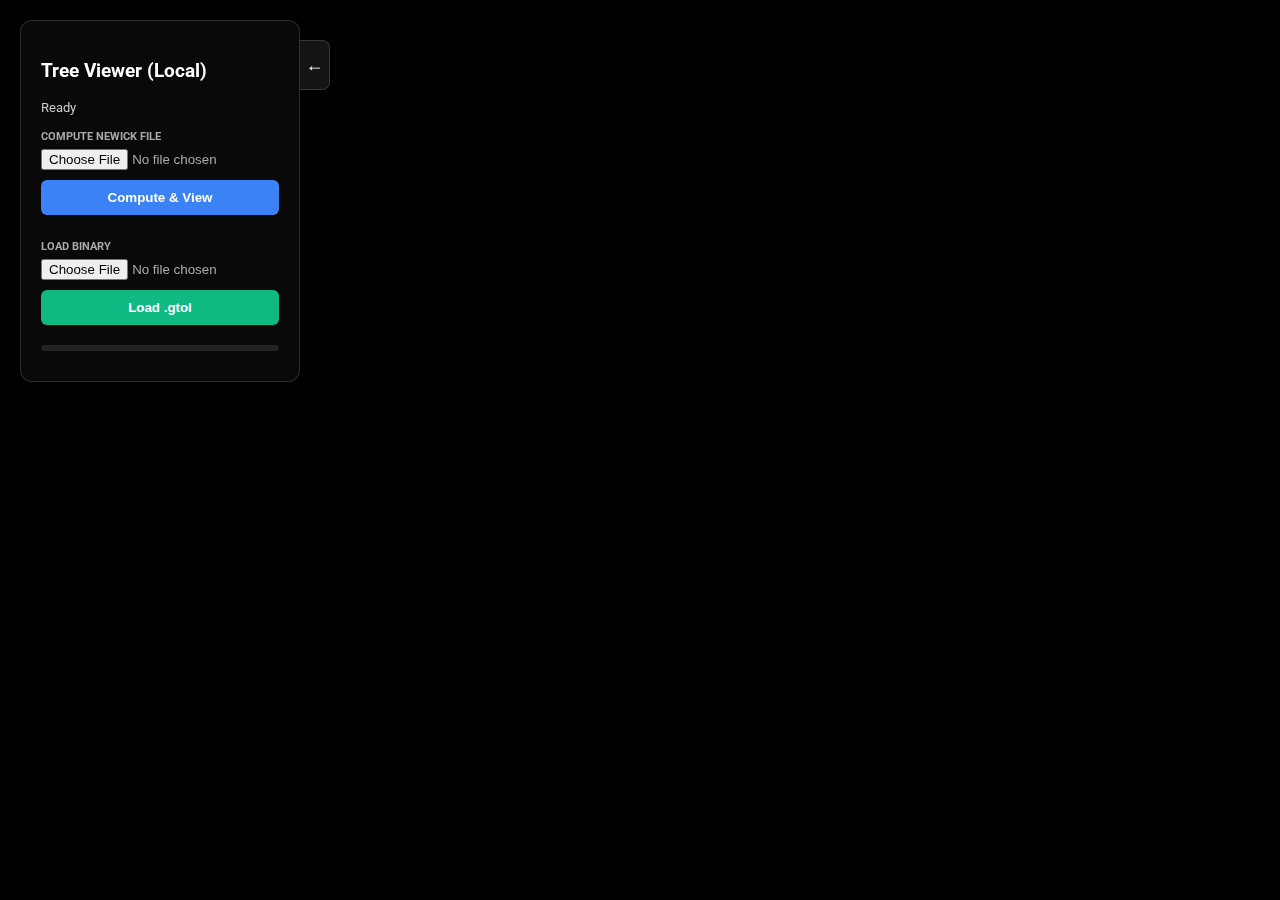
<file: index.html>
<!doctype html>
<html lang="en">

<head>
    <meta charset="utf-8" />
    <title>Tree Viewer (WebGL)</title>
    <link rel="icon" href="data:,">
    <link rel="preconnect" href="https://fonts.googleapis.com">
    <link rel="preconnect" href="https://fonts.gstatic.com" crossorigin>
    <link href="https://fonts.googleapis.com/css2?family=Roboto:wght@400;500;700&display=swap" rel="stylesheet">
    <link rel="stylesheet" href="style.css">
</head>

<body>
    <!-- left panel: file controls -->
    <div id="panel-left" class="panel">
        <div class="panel-content">
            <h3>Tree Viewer (Local)</h3>
            <div id="status">Ready</div>

            <div class="section">
                <span class="label">Compute newick file</span>
                <input type="file" id="compute-file-input" accept=".nwk,.tre,.tree"
                    style="width:100%; margin-top:5px; color:#aaa;">
                <button id="btn-compute">Compute & View</button>
            </div>

            <div class="section">
                <span class="label">Load binary</span>
                <input type="file" id="file-input" accept=".gtol,.bin" style="width:100%; margin-top:5px; color:#aaa;">
                <button id="btn-load-file">Load .gtol</button>
            </div>

            <div class="section" id="section-download" style="display:none;">
                <span class="label">Export</span>
                <button id="btn-download" style="background:#8b5cf6;">Download .gtol</button>
            </div>

            <div id="progress-container">
                <div id="progress-bar"></div>
            </div>
            <div id="memory-stats" style="margin-top:10px; font-size:11px; color:#666;"></div>
        </div>
        <button class="panel-toggle" id="toggle-left">&larr;</button>
    </div>

    <!-- right panel: canvas controls -->
    <div id="panel-right" class="panel collapsed">
        <button class="panel-toggle" id="toggle-right">&larr;</button>
        <div class="panel-content">
            <h3>Controls</h3>

            <div class="section">
                <span class="label">Search Node</span>
                <div id="search-container">
                    <input type="text" id="search-input" placeholder="Name or Regex..."
                        style="width: 100%; box-sizing: border-box; padding: 8px; margin-top: 5px; background: #222; border: 1px solid #444; color: white; border-radius: 4px;">
                    <div style="margin-top: 5px; font-size: 12px;">
                        <input type="checkbox" id="search-regex"> <label for="search-regex">Use Regex</label>
                    </div>
                </div>
            </div>

            <div class="section">
                <span class="label">Layout</span>
                <select id="layout-select"
                    style="width: 100%; box-sizing: border-box; padding: 6px; margin-top: 5px; background: #222; border: 1px solid #444; color: white;">
                    <option value="manhattan">Manhattan (Original)</option>
                    <option value="circular">Circular</option>
                </select>
            </div>

            <div class="section">
                <span class="label">Node Size</span>
                <div style="display: flex; align-items: center; margin-top: 5px;">
                    <input type="range" id="node-size-slider" min="0.1" max="300.0" step="0.1" value="1.0"
                        style="flex: 1; margin-right: 10px;">
                    <span id="node-size-label" style="font-size: 13px;">1.0x</span>
                </div>
            </div>

                    <div class="section">
                        <span class="label">Camera</span>
                        <div style="display: flex; gap: 5px; margin-top: 5px;">
                            <button id="btn-zoom-in" class="btn-control">+</button>
                            <button id="btn-zoom-out" class="btn-control">-</button>
                            <button id="btn-reset-cam" class="btn-control" style="flex-grow: 2;">Reset</button>
                        </div>
                    </div>
                </div>
            </div>

            <canvas id="glcanvas"></canvas>
            <canvas id="text-canvas"></canvas>
            <div id="search-results"></div>
            <script type="module" src="main.js?v=cw2"></script>
</body>

</html>
</file>
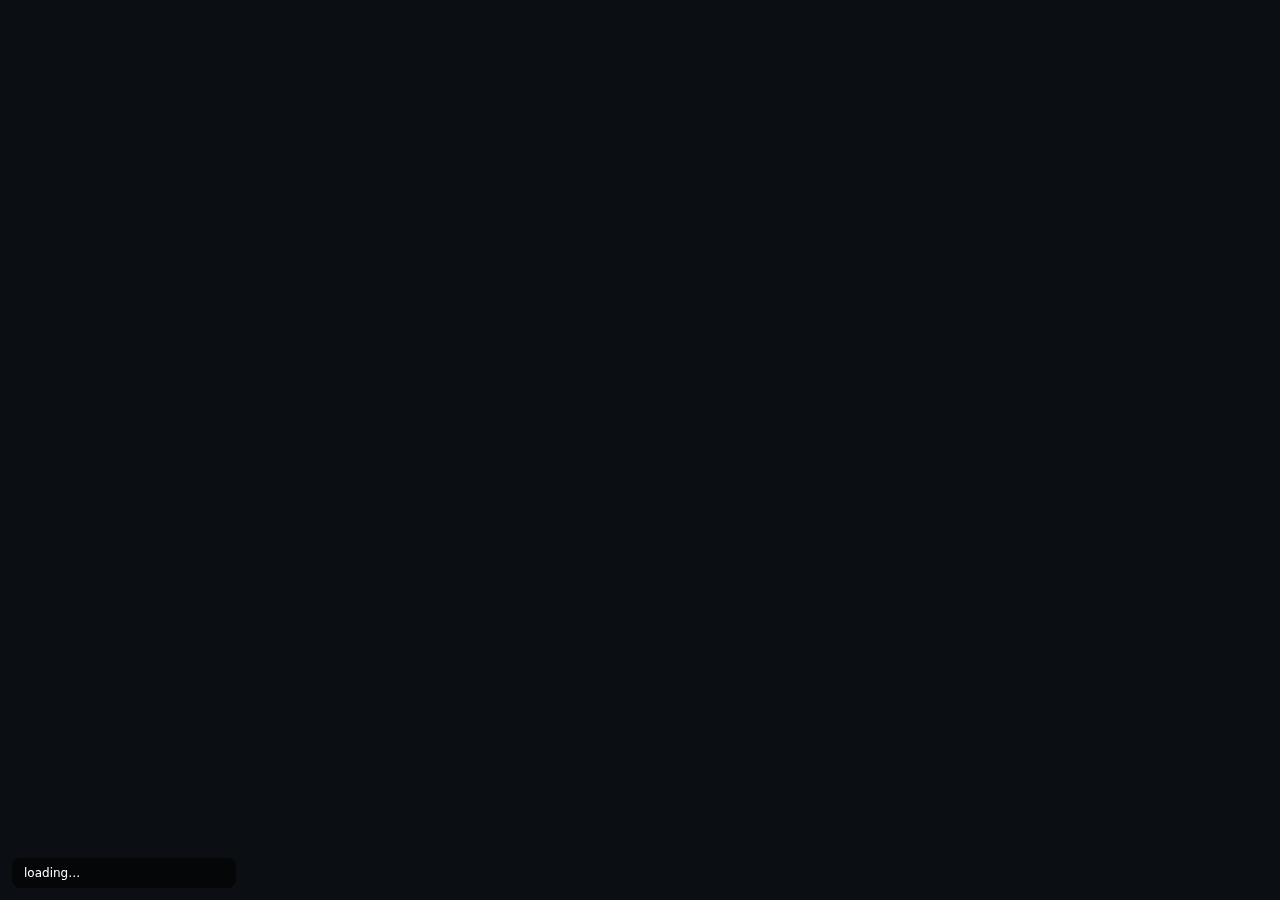
<file: deprecated/static/index.html>
<!doctype html>
<html lang="en">

<head>
  <meta charset="utf-8" />
  <title>Tree Viewer (Cosmograph)</title>
  <meta name="viewport" content="width=device-width, initial-scale=1" />
  <style>
    html,
    body {
      margin: 0;
      height: 100%;
      background: #0b0f14;
    }

    #mount {
      position: fixed;
      inset: 0;
    }

    #log {
      position: fixed;
      left: 12px;
      bottom: 12px;
      background: rgba(0, 0, 0, .6);
      color: #fff;
      padding: 8px 12px;
      font: 12px/1.2 system-ui;
      border-radius: 8px;
      min-width: 200px;
      overflow: hidden;
    }

    #progress-bar {
      width: 100%;
      height: 4px;
      background: rgba(255, 255, 255, .2);
      border-radius: 2px;
      margin-top: 6px;
      overflow: hidden;
    }

    #progress-fill {
      height: 100%;
      background: #5ac8fa;
      transition: width 0.3s ease;
      width: 0%;
    }

    .stage-name {
      text-transform: capitalize;
      font-weight: 500;
    }

    .progress-percent {
      color: #5ac8fa;
      margin-left: 8px;
    }
  </style>
  <!-- Cosmograph CDN -->

</head>

<body>
  <div id="mount"></div>
  <div id="log">loading…</div>

  <script type="module">
    import { Cosmograph } from "https://esm.sh/@cosmograph/cosmograph@1.3.1?bundle"; // TO-DO: replace with local import or create a self-written browser WebGL renderer (II: done 50%)

    const el = document.getElementById('mount');
    const logEl = document.getElementById('log');

    function updateProgress(stage, progress) {
      const stageNames = {
        'reading': 'Reading file',
        'parsing': 'Parsing tree',
        'layout': 'Computing layout',
        'rendering': 'Preparing data',
        'compressing': 'Compressing result',
        'downloading': 'Downloading graph',
        'complete': 'Complete',
        'error': 'Error'
      };
      const stageName = stageNames[stage] || stage;
      const percent = Math.round(progress);
      logEl.innerHTML = `
        <div>
          <span class="stage-name">${stageName}</span>
          <span class="progress-percent">${percent}%</span>
        </div>
        <div id="progress-bar">
          <div id="progress-fill" style="width: ${percent}%"></div>
        </div>
      `;
    }

    async function main() {
      updateProgress('starting', 0);

      try {
        // 1. Start Job
        const startResp = await fetch('/api/v2/graph/start', { method: 'POST' });
        if (!startResp.ok) throw new Error(`Start job failed: ${startResp.status}`);
        const { job_id } = await startResp.json();
        console.log("Job started:", job_id);

        // 2. Monitor Progress via SSE
        await monitorProgress(job_id);

        // 3. Download Result
        updateProgress('downloading', 98);
        const resResp = await fetch(`/api/v2/graph/${job_id}/result`);
        if (!resResp.ok) throw new Error(`Result fetch failed: ${resResp.status}`);

        // 4. Stream Parse into TypedArrays
        updateProgress('parsing', 99);

        const blob = await resResp.blob();
        const ds = new DecompressionStream('gzip');
        const stream = blob.stream().pipeThrough(ds);

        const data = await parseGraphStream(stream);

        renderGraph(data);

      } catch (err) {
        console.error(err);
        updateProgress('error', 0);
        logEl.innerHTML += `<div style="color: #ff6b6b; margin-top: 4px;">${err.message}</div>`;
      }
    }

    async function parseGraphStream(stream) {
      const reader = stream.getReader();
      const decoder = new TextDecoder();

      // Dynamic arrays, resizing as needed
      let capacityNodes = 1000000;
      let capacityLinks = 1000000;
      let nodeCount = 0;
      let linkCount = 0;

      // Geometry Columns
      let xArr = new Float32Array(capacityNodes);
      let yArr = new Float32Array(capacityNodes);
      let sizeArr = new Float32Array(capacityNodes);

      // Data Columns (High Memory Risk, but Labels Required)
      let colors = new Array(capacityNodes);
      let labels = new Array(capacityNodes);

      // Links (Source/Target indices)
      let linkSrc = new Uint32Array(capacityLinks);
      let linkTgt = new Uint32Array(capacityLinks);

      let buffer = '';
      let state = 'SEARCH_NODES';

      while (true) {
        const { done, value } = await reader.read();
        if (done) break;

        buffer += decoder.decode(value, { stream: true });

        while (true) {
          if (state === 'SEARCH_NODES') {
            const idx = buffer.indexOf('"nodes":[');
            if (idx !== -1) {
              buffer = buffer.slice(idx + 9);
              state = 'IN_NODES';
            } else {
              if (buffer.length > 20) buffer = buffer.slice(-20);
              break;
            }
          }

          if (state === 'IN_NODES' || state === 'IN_LINKS') {
            buffer = buffer.trimStart();
            if (buffer.startsWith(',')) {
              buffer = buffer.slice(1).trimStart();
            }

            if (buffer.startsWith(']')) {
              buffer = buffer.slice(1);
              state = (state === 'IN_NODES') ? 'SEARCH_LINKS' : 'DONE';
              if (state === 'DONE') {
                // Trim arrays to exact size
                return {
                  nodeCount, linkCount,
                  x: xArr.slice(0, nodeCount),
                  y: yArr.slice(0, nodeCount),
                  size: sizeArr.slice(0, nodeCount),
                  colors: colors.slice(0, nodeCount),
                  labels: labels.slice(0, nodeCount),
                  linkSrc: linkSrc.slice(0, linkCount),
                  linkTgt: linkTgt.slice(0, linkCount)
                };
              }
              continue;
            }

            if (buffer.startsWith('{')) {
              // Find matching }
              let endIdx = -1;
              let inString = false;
              let bracketCount = 0;

              for (let i = 0; i < buffer.length; i++) {
                const c = buffer[i];
                if (c === '"' && buffer[i - 1] !== '\\') { inString = !inString; continue; }
                if (inString) continue;
                if (c === '{') bracketCount++;
                else if (c === '}') {
                  bracketCount--;
                  if (bracketCount === 0) { endIdx = i; break; }
                }
              }

              if (endIdx !== -1) {
                const objStr = buffer.slice(0, endIdx + 1);
                buffer = buffer.slice(endIdx + 1);

                try {
                  const obj = JSON.parse(objStr);

                  if (state === 'IN_NODES') {
                    // Resize if full
                    if (nodeCount >= capacityNodes) {
                      capacityNodes *= 2;
                      const newX = new Float32Array(capacityNodes); newX.set(xArr); xArr = newX;
                      const newY = new Float32Array(capacityNodes); newY.set(yArr); yArr = newY;
                      const newS = new Float32Array(capacityNodes); newS.set(sizeArr); sizeArr = newS;

                      // For JS Arrays, manual copy
                      const newColors = new Array(capacityNodes);
                      for (let k = 0; k < colors.length; k++) newColors[k] = colors[k];
                      colors = newColors;

                      const newLabels = new Array(capacityNodes);
                      for (let k = 0; k < labels.length; k++) newLabels[k] = labels[k];
                      labels = newLabels;
                    }

                    xArr[nodeCount] = obj.x;
                    yArr[nodeCount] = obj.y;
                    sizeArr[nodeCount] = obj.size || 2;
                    colors[nodeCount] = obj.color;
                    labels[nodeCount] = obj.label;
                    nodeCount++;

                  } else {
                    // Links
                    if (linkCount >= capacityLinks) {
                      capacityLinks *= 2;
                      const newSrc = new Uint32Array(capacityLinks); newSrc.set(linkSrc); linkSrc = newSrc;
                      const newTgt = new Uint32Array(capacityLinks); newTgt.set(linkTgt); linkTgt = newTgt;
                    }
                    linkSrc[linkCount] = obj.source;
                    linkTgt[linkCount] = obj.target;
                    linkCount++;
                  }

                  if (nodeCount % 100000 === 0 || linkCount % 100000 === 0) {
                    const total = state === 'IN_NODES' ? nodeCount : linkCount;
                    const label = state === 'IN_NODES' ? 'Nodes' : 'Links';
                    logEl.innerText = `Parsing ${label}: ${total.toLocaleString()}`;
                    if (total % 500000 === 0) await new Promise(r => setTimeout(r, 0));
                  }

                } catch (e) { }
                continue;
              } else {
                break;
              }
            } else {
              if (buffer.length === 0) break;
              break;
            }
          }
          if (state === 'SEARCH_LINKS') {
            const idx = buffer.indexOf('"links":[');
            if (idx !== -1) {
              buffer = buffer.slice(idx + 9);
              state = 'IN_LINKS';
            } else {
              if (buffer.length > 20) buffer = buffer.slice(-20);
              break;
            }
          }
        }
      }
      return {
        nodeCount, linkCount,
        x: xArr.slice(0, nodeCount),
        y: yArr.slice(0, nodeCount),
        size: sizeArr.slice(0, nodeCount),
        colors: colors.slice(0, nodeCount),
        labels: labels.slice(0, nodeCount),
        linkSrc: linkSrc.slice(0, linkCount),
        linkTgt: linkTgt.slice(0, linkCount)
      };
    }

    function monitorProgress(job_id) {
      return new Promise((resolve, reject) => {
        const evtSource = new EventSource(`/api/v2/graph/${job_id}/progress`);

        evtSource.onmessage = (e) => {
          const data = JSON.parse(e.data);
          if (data.progress !== undefined) {
            updateProgress(data.stage, data.progress);
          }
          if (data.stage === 'error') {
            evtSource.close();
            reject(new Error(data.error || "Unknown job error"));
          } else if (data.stage === 'complete') {
            evtSource.close();
            resolve();
          }
        };

        evtSource.onerror = () => {
          evtSource.close();
          reject(new Error("Progress stream disconnected"));
        };
      });
    }

    function renderGraph(data) {
      updateProgress('rendering', 100);

      // Create lightweight placeholders to drive the layout loop
      // Int8Array is fine, we only need the valid length and the index 'i' in accessors
      const nodesPlaceholder = new Int8Array(data.nodeCount);
      const linksPlaceholder = new Int8Array(data.linkCount);

      const graph = new Cosmograph(el, {
        disableSimulation: true,
        backgroundColor: '#0b0f14',

        // Use Index 'i' to access TypedArrays
        // d is the value from placeholder (irrelevant), i is the index (0..N)
        nodeX: (_, i) => data.x[i],
        nodeY: (_, i) => data.y[i],
        nodeSize: (_, i) => data.size[i],
        nodeColor: (_, i) => data.colors[i] || '#5ac8fa',
        nodeLabel: (_, i) => data.labels[i] || '',

        // Link Accessors (Source/Target are Node Indices)
        linkSource: (_, i) => data.linkSrc[i],
        linkTarget: (_, i) => data.linkTgt[i],
        linkColor: '#3a3f44',
        linkOpacity: 0.35,

        hoveredNodeLabelColor: '#fff',
      });

      // Pass the placeholders. 
      // Cosmograph will iterate 0..length and call accessors with index.
      graph.setData(nodesPlaceholder, linksPlaceholder);

      graph.fitView();
      logEl.innerHTML = `<div>Rendered: ${data.nodeCount.toLocaleString()} nodes, ${data.linkCount.toLocaleString()} links</div>`;
    }

    main().catch(e => {
      console.error(e);
      updateProgress('error', 0);
      logEl.innerHTML += `<div style="color: #ff6b6b; margin-top: 4px;">${e.message}</div>`;
    });
  </script>
</body>

</html>
</file>
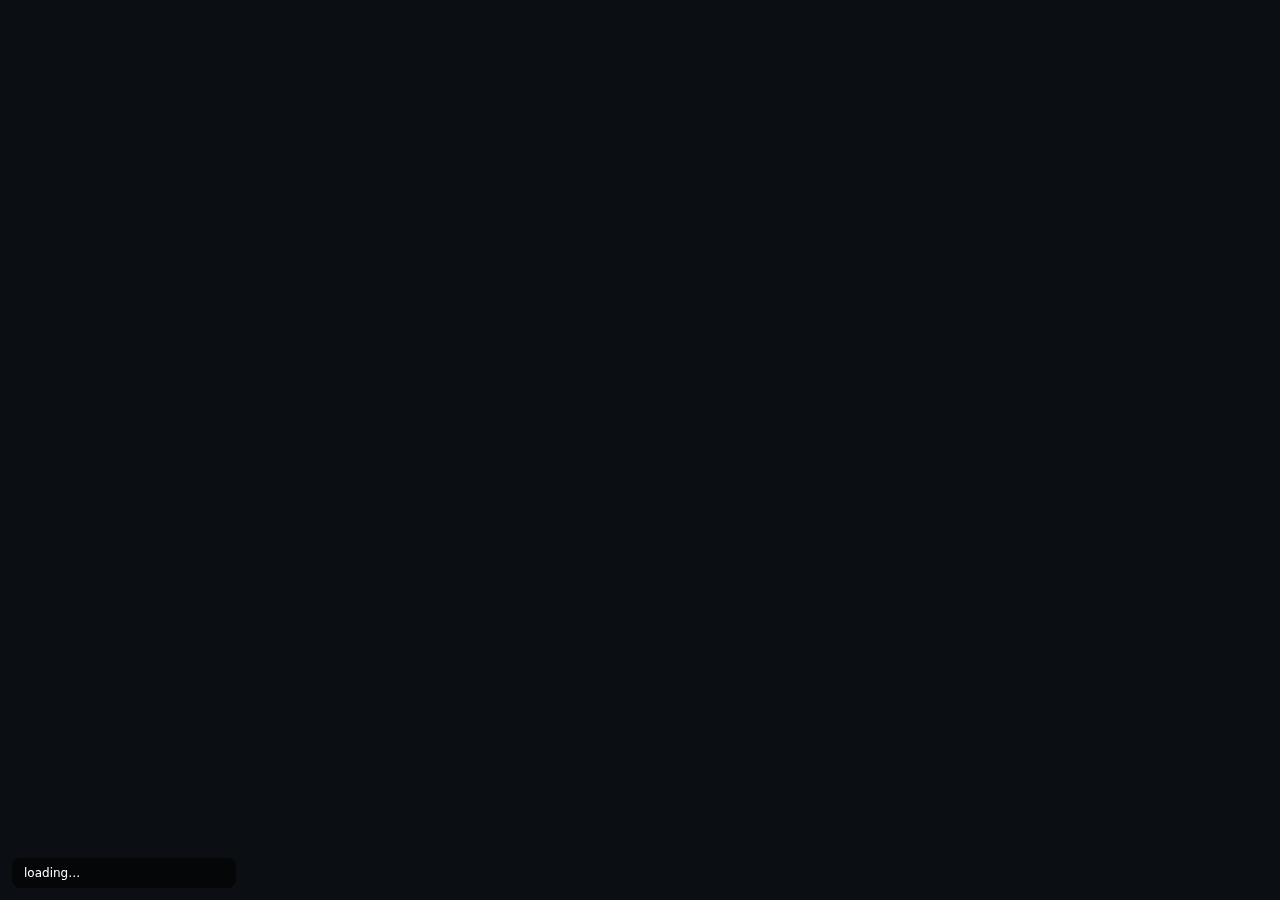
<file: tree-web/static/index.html>
<!doctype html>
<html lang="en">

<head>
  <meta charset="utf-8" />
  <title>Tree Viewer (Cosmograph)</title>
  <meta name="viewport" content="width=device-width, initial-scale=1" />
  <style>
    html,
    body {
      margin: 0;
      height: 100%;
      background: #0b0f14;
    }

    #mount {
      position: fixed;
      inset: 0;
    }

    #log {
      position: fixed;
      left: 12px;
      bottom: 12px;
      background: rgba(0, 0, 0, .6);
      color: #fff;
      padding: 8px 12px;
      font: 12px/1.2 system-ui;
      border-radius: 8px;
      min-width: 200px;
    }

    #progress-bar {
      width: 100%;
      height: 4px;
      background: rgba(255, 255, 255, .2);
      border-radius: 2px;
      margin-top: 6px;
      overflow: hidden;
    }

    #progress-fill {
      height: 100%;
      background: #5ac8fa;
      transition: width 0.3s ease;
      width: 0%;
    }

    .stage-name {
      text-transform: capitalize;
      font-weight: 500;
    }

    .progress-percent {
      color: #5ac8fa;
      margin-left: 8px;
    }
  </style>
  <!-- Cosmograph CDN -->

</head>

<body>
  <div id="mount"></div>
  <div id="log">loading…</div>

  <script type="module">
    import { Cosmograph } from "https://esm.sh/@cosmograph/cosmograph@1.3.1?bundle";

    const el = document.getElementById('mount');
    const logEl = document.getElementById('log');

    function updateProgress(stage, progress) {
      const stageNames = {
        'reading': 'Reading file',
        'parsing': 'Parsing tree',
        'layout': 'Computing layout',
        'rendering': 'Preparing data',
        'nodes_chunk': 'Transferring nodes',
        'links_chunk': 'Transferring links',
        'complete': 'Complete',
        'error': 'Error'
      };
      const stageName = stageNames[stage] || stage;
      const percent = Math.round(progress);
      logEl.innerHTML = `
        <div>
          <span class="stage-name">${stageName}</span>
          <span class="progress-percent">${percent}%</span>
        </div>
        <div id="progress-bar">
          <div id="progress-fill" style="width: ${percent}%"></div>
        </div>
      `;
    }

    // Structure of Arrays to save memory
    // We will allocate them once we know the total count from the first chunk
    let nodeCount = 0;
    let linkCount = 0;

    // Node arrays
    let n_x, n_y, n_size;
    let n_ids = [];    // Strings/Ints
    let n_cards = [];  // Colors/Kinds (can be optimized if few unique values, but array is okay)
    let n_labels = []; // Strings

    // Link arrays
    let l_sources = []; // Int indices? Or IDs? Cosmograph needs IDs if they are not indices.
    let l_targets = [];
    let l_colors = [];

    // Temporary storage until we allocate (though usually we get total in first chunk)
    let nodesReceived = 0;
    let linksReceived = 0;

    async function main() {
      // Try the binary gzip endpoint first for less overhead on huge graphs
      try {
        const binaryLoaded = await loadBinaryGraph();
        if (binaryLoaded) {
          renderGraph();
          return;
        }
      } catch (err) {
        console.warn('Binary load failed, falling back to SSE', err);
      }

      // Fall back to SSE streaming if binary transfer is not supported
      await streamGraph();
    }

    async function loadBinaryGraph() {
      updateProgress('reading', 0);

      const response = await fetch('/api/graph/binary');
      if (!response.ok || !response.body) {
        throw new Error(`Binary fetch failed: ${response.status}`);
      }

      const total = Number(response.headers.get('content-length')) || 0;
      const reader = response.body.getReader();
      const chunks = [];
      let loaded = 0;

      while (true) {
        const { value, done } = await reader.read();
        if (done) break;
        if (value) {
          chunks.push(value);
          loaded += value.length;
          if (total) {
            const pct = Math.min(99, (loaded / total) * 80);
            updateProgress('reading', pct);
          }
        }
      }

      // Reconstruct the stream from chunks and decompress using the Web Streams API.
      // Content-Encoding is still gzip, so we explicitly opt into decompression.
      const binary = new Blob(chunks).stream();
      const decompressed = binary.pipeThrough(new DecompressionStream('gzip'));
      const text = await new Response(decompressed).text();
      const payload = JSON.parse(text);

      updateProgress('rendering', 99);
      hydrateGraphFromPayload(payload);
      return true;
    }

    async function streamGraph() {
      updateProgress('reading', 0);

      const evtSource = new EventSource("/api/graph/stream");

      evtSource.onmessage = (e) => {
        const data = JSON.parse(e.data);
        const stage = data.stage;

        if (stage === 'error') {
          console.error(data.error);
          logEl.innerHTML += `<div style="color: #ff6b6b; margin-top: 4px;">Error: ${data.error}</div>`;
          evtSource.close();
          return;
        }

        if (data.progress !== undefined) {
          updateProgress(stage, data.progress);
        }

        if (stage === 'nodes_chunk') {
          // Initialize arrays on first chunk
          if (!n_x) {
            nodeCount = data.total;
            n_x = new Float32Array(nodeCount);
            n_y = new Float32Array(nodeCount);
            n_size = new Float32Array(nodeCount);
            // Pre-allocate arrays to avoid resizing? JS arrays don't support pre-fill efficiently without loop
            // But we can just push.
            // Actually, for parallel arrays, we can use direct index assignment if we know the offset.
          }

          const chunk = data.nodes;
          const offset = data.index * 50000; // Chunk size is 50k in backend

          for (let i = 0; i < chunk.length; i++) {
            const node = chunk[i];
            const idx = offset + i;
            if (idx < nodeCount) {
              n_x[idx] = node.x;
              n_y[idx] = node.y;
              n_size[idx] = node.pixel_size || node.size || 1;
              n_ids[idx] = node.id;
              n_cards[idx] = node.color;
              n_labels[idx] = node.label || null;
            }
          }
          nodesReceived += chunk.length;

        } else if (stage === 'links_chunk') {
          const chunk = data.links;
          // Just push for now, links are usually strings/ids
          // Optimization: If sources/targets are indices, use Int32Array.
          // But backend sends IDs (strings/ints).
          for (let i = 0; i < chunk.length; i++) {
            const link = chunk[i];
            l_sources.push(link.source);
            l_targets.push(link.target);
            l_colors.push(link.color);
          }
          linksReceived += chunk.length;

        } else if (stage === 'data_complete') {
          evtSource.close();
          renderGraph();
        }
      };

      evtSource.onerror = (e) => {
        console.error("EventSource failed:", e);
        // Sometimes browser closes connection on reload
        if (evtSource.readyState === EventSource.CLOSED) return;
        updateProgress('error', 0);
        logEl.innerHTML += `<div style="color: #ff6b6b; margin-top: 4px;">Connection lost</div>`;
        evtSource.close();
      };
    }

    function hydrateGraphFromPayload(payload) {
      const { nodes = [], links = [] } = payload;

      nodeCount = nodes.length;
      linkCount = links.length;
      nodesReceived = nodeCount;
      linksReceived = linkCount;

      n_x = new Float32Array(nodeCount);
      n_y = new Float32Array(nodeCount);
      n_size = new Float32Array(nodeCount);

      for (let i = 0; i < nodeCount; i++) {
        const node = nodes[i];
        n_x[i] = node.x;
        n_y[i] = node.y;
        n_size[i] = node.pixel_size || node.size || 1;
        n_ids[i] = node.id;
        n_cards[i] = node.color;
        n_labels[i] = node.label || null;
      }

      // Allocate link arrays once
      l_sources = new Array(linkCount);
      l_targets = new Array(linkCount);
      l_colors = new Array(linkCount);
      for (let i = 0; i < linkCount; i++) {
        const link = links[i];
        l_sources[i] = link.source;
        l_targets[i] = link.target;
        l_colors[i] = link.color;
      }
    }

    function renderGraph() {
      updateProgress('rendering', 100);

      // Create a proxy array of indices
      const nodeIndices = new Uint32Array(nodeCount);
      for (let i = 0; i < nodeCount; i++) nodeIndices[i] = i;

      // Links need to be an array of objects for Cosmograph? 
      // Or can we use indices?
      // Cosmograph allows `links` to be a list of anything, using source/target accessors.
      // So we can make a proxy array of link indices too.
      const linkIndices = new Uint32Array(linksReceived);
      for (let i = 0; i < linksReceived; i++) linkIndices[i] = i;

      requestAnimationFrame(() => {
        const graph = new Cosmograph(el, {
          disableSimulation: true,
          // We pass indices as the data items

          // Identity
          idField: i => n_ids[i],

          // Position
          pointX: i => n_x[i],
          pointY: i => n_y[i],

          // Styling
          // Using accessors directly
          nodeSize: i => n_size[i],
          nodeColor: i => n_cards[i] || '#5ac8fa',
          nodeLabelAccessor: i => n_labels[i],

          hoveredNodeLabelColor: '#fff',

          // Links
          linkSource: i => l_sources[i],
          linkTarget: i => l_targets[i],
          linkColor: i => l_colors[i] || '#3a3f44',
          linkOpacity: 0.35,

          backgroundColor: '#0b0f14',
        });

        graph.fitView();
        // Pass the indices arrays
        graph.setData(nodeIndices, linkIndices);

        setTimeout(() => {
          logEl.innerHTML = `<div>Rendered: ${nodeCount.toLocaleString()} nodes, ${linksReceived.toLocaleString()} links</div>`;
        }, 400);
      });
    }

    main().catch(e => {
      console.error(e);
      updateProgress('error', 0);
      logEl.innerHTML += `<div style="color: #ff6b6b; margin-top: 4px;">${e.message}</div>`;
    });
  </script>
</body>

</html>
</file>
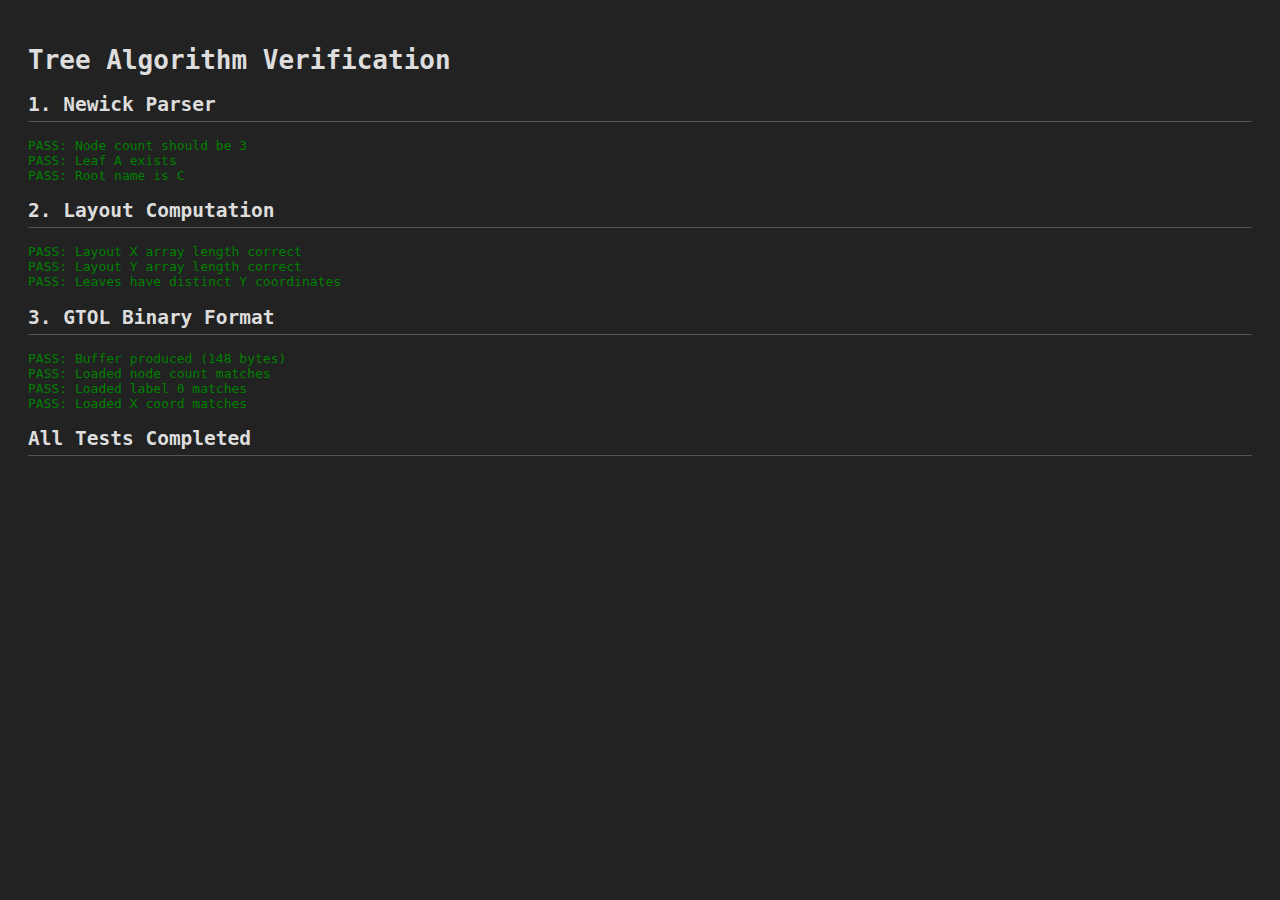
<file: tests.html>
<!DOCTYPE html>
<html lang="en">

<head>
    <meta charset="UTF-8">
    <title>Tree Algo Tests</title>
    <style>
        body {
            font-family: monospace;
            background: #222;
            color: #ddd;
            padding: 20px;
        }

        .pass {
            color: green;
        }

        .fail {
            color: red;
            font-weight: bold;
        }

        h2 {
            border-bottom: 1px solid #555;
            padding-bottom: 5px;
        }
    </style>
</head>

<body>
    <h1>Tree Algorithm Verification</h1>
    <div id="results">Running tests...</div>

    <script type="module">
        import { parseNewick, computeLayout } from './src/logic/tree_algo_iterative.js';
        import { saveToGTOL, loadFromGTOL } from './src/io/binary_format.js';

        const logs = [];
        function log(msg, type = 'info') {
            logs.push(`<div class="${type}">${msg}</div>`);
            document.getElementById('results').innerHTML = logs.join('');
        }
        function assert(cond, msg) {
            if (cond) log(`PASS: ${msg}`, 'pass');
            else log(`FAIL: ${msg}`, 'fail');
        }

        async function runTests() {
            try {
                // test 1: Simple parse
                log('<h2>1. Newick Parser</h2>');
                const nwk = '(A:0.1,B:0.2)C;';
                const tree = parseNewick(nwk);
                assert(tree.count === 3, 'Node count should be 3');
                assert(tree.names[0] === 'A' || tree.names[1] === 'A', 'Leaf A exists');
                assert(tree.names[tree.root] === 'C', 'Root name is C');

                // test 2: Layout
                log('<h2>2. Layout Computation</h2>');
                const layout = computeLayout(tree);
                assert(layout.x.length === 3, 'Layout X array length correct');
                assert(layout.y.length === 3, 'Layout Y array length correct');
                // leaves should be at different Y
                const leafIndices = [];
                for (let i = 0; i < 3; i++) if (tree.children[i].length === 0) leafIndices.push(i);
                assert(layout.y[leafIndices[0]] !== layout.y[leafIndices[1]], 'Leaves have distinct Y coordinates');

                // test 3: Binary format roundtrip
                log('<h2>3. GTOL Binary Format</h2>');
                const dummyData = {
                    nodeCount: 3,
                    linkCount: 2,
                    x: new Float32Array([0, 10, 5]),
                    y: new Float32Array([0, 10, 5]),
                    size: new Float32Array([1, 1, 1]),
                    r: new Float32Array([1, 0, 0]),
                    g: new Float32Array([0, 1, 0]),
                    b: new Float32Array([0, 0, 1]),
                    linkSrc: new Uint32Array([2, 2]),
                    linkTgt: new Uint32Array([0, 1]),
                    labels: ['Leaf A', 'Leaf B', 'Root']
                };

                const buffer = saveToGTOL(dummyData);
                assert(buffer.byteLength > 64, `Buffer produced (${buffer.byteLength} bytes)`);

                const loaded = loadFromGTOL(buffer);
                assert(loaded.nodeCount === 3, 'Loaded node count matches');
                assert(loaded.labels[0] === 'Leaf A', 'Loaded label 0 matches');
                assert(loaded.x[1] === 10, 'Loaded X coord matches');

                log('<h2>All Tests Completed</h2>');

            } catch (e) {
                log(`EXCEPTION: ${e.message}`, 'fail');
                console.error(e);
            }
        }

        runTests();
    </script>
</body>

</html>
</file>
<file: style.css>
/* dark theme for "Pro" look :) */
body {
    margin: 0;
    background: #000000;
    color: #fff;
    font-family: 'Roboto', sans-serif;
    overflow: hidden;
}

/* Custom Scrollbar */
::-webkit-scrollbar {
    width: 6px;
    height: 6px;
}

::-webkit-scrollbar-track {
    background: rgba(0, 0, 0, 0.1);
    border-radius: 4px;
}

::-webkit-scrollbar-thumb {
    background: rgba(255, 255, 255, 0.2);
    border-radius: 4px;
}

::-webkit-scrollbar-thumb:hover {
    background: rgba(255, 255, 255, 0.4);
}

::-webkit-scrollbar-corner {
    background: transparent;
}

/* fullscreen canvas layers */
canvas {
    display: block;
    width: 100vw;
    height: 100vh;
    position: absolute;
    top: 0;
    left: 0;
}

/* WebGL layer at bottom (z-index 0 default) */
#glcanvas {
    z-index: 1;
}

/* text layer on top (pointer-events: none, to let clicks pass through) */
#text-canvas {
    z-index: 2;
    pointer-events: none;
}

/* floating panels */
.panel {
    position: fixed;
    top: 20px;
    bottom: 20px;
    z-index: 10;
    display: flex;
    align-items: flex-start;
    transition: transform 0.4s cubic-bezier(0.25, 0.8, 0.25, 1);
}

.panel-content {
    width: 280px;
    background: rgba(20, 20, 20, 0.45);
    /* Frosted glass look */
    backdrop-filter: blur(16px);
    -webkit-backdrop-filter: blur(16px);
    border: 1px solid rgba(255, 255, 255, 0.15);
    padding: 20px;
    border-radius: 12px;
    box-shadow: 0 8px 32px rgba(0, 0, 0, 0.5);
    box-sizing: border-box;
    max-height: 90vh;
    overflow-y: auto;
}

/* toggle button */
.panel-toggle {
    width: 30px;
    height: 50px;
    background: rgba(40, 40, 40, 0.5);
    backdrop-filter: blur(8px);
    -webkit-backdrop-filter: blur(8px);
    border: 1px solid rgba(255, 255, 255, 0.15);
    color: #fff;
    cursor: pointer;
    display: flex;
    align-items: center;
    justify-content: center;
    font-size: 18px;
    padding: 0;
    margin-top: 20px;
    z-index: 11;
    transition: all 0.2s ease;
}

.panel-toggle:hover {
    background: rgba(80, 80, 80, 0.8);
}

/* left panel */
#panel-left {
    left: 20px;
    flex-direction: row;
}

#panel-left .panel-toggle {
    border-radius: 0 8px 8px 0;
    border-left: none;
}

#panel-left.collapsed {
    transform: translateX(-280px);
}

/* right panel */
#panel-right {
    right: 20px;
    flex-direction: row;
    display: none;
    opacity: 0;
    transition: transform 0.4s cubic-bezier(0.25, 0.8, 0.25, 1), opacity 0.8s ease-out;
}

#panel-right .panel-toggle {
    border-radius: 8px 0 0 8px;
    border-right: none;
}

#panel-right.collapsed {
    transform: translateX(280px);
}

/* existing styles adapted */
button {
    width: 100%;
    padding: 10px;
    margin-top: 10px;
    border: none;
    border-radius: 6px;
    cursor: pointer;
    font-weight: bold;
    color: white;
    transition: all 0.2s ease;
}

button:active {
    transform: scale(0.96);
}

.btn-control {
    width: auto;
    padding: 8px 12px;
    margin: 0;
    background: rgba(255, 255, 255, 0.1);
    color: #eee;
    border: 1px solid rgba(255, 255, 255, 0.05);
}

.btn-control:hover {
    background: rgba(255, 255, 255, 0.2);
}

#btn-compute {
    background: #3b82f6;
}

#btn-compute:hover {
    background: #2563eb;
}

#btn-load-file {
    background: #10b981;
}

#btn-load-file:hover {
    background: #059669;
}

#btn-download:hover {
    background: #7c3aed !important;
}

/* loading strip */
#progress-container {
    width: 100%;
    height: 6px;
    background: rgba(255, 255, 255, 0.1);
    border-radius: 3px;
    overflow: hidden;
    margin-top: 15px;
}

#progress-bar {
    height: 100%;
    background: #3b82f6;
    width: 0%;
    transition: width 0.2s ease;
}

.section {
    margin-bottom: 20px;
}

.label {
    font-size: 11px;
    text-transform: uppercase;
    color: #aaa;
    font-weight: bold;
}

#status {
    font-size: 13px;
    margin-bottom: 10px;
    color: #ccc;
}

/* search */
#search-container {
    margin-bottom: 15px;
    position: relative;
}

#search-input {
    transition: border-color 0.2s ease, box-shadow 0.2s ease;
}

#search-input:focus {
    outline: none;
    border-color: #3b82f6 !important;
    box-shadow: 0 0 0 2px rgba(59, 130, 246, 0.25);
}

/* search results */
#search-results {
    position: fixed;
    background: rgba(20, 20, 20, 0.85);
    backdrop-filter: blur(16px);
    -webkit-backdrop-filter: blur(16px);
    border: 1px solid rgba(255, 255, 255, 0.15);
    max-height: 60vh;
    overflow-y: auto;
    border-radius: 8px;
    display: none;
    z-index: 1000;
    box-shadow: 0 8px 32px rgba(0, 0, 0, 0.5);
    margin-top: 5px;
    color: #eee;
    overflow-x: hidden;
}

.result-item {
    padding: 10px 12px;
    cursor: pointer;
    border-bottom: 1px solid rgba(255, 255, 255, 0.05);
    font-size: 13px;
    transition: background 0.15s ease;
}

.result-item:hover {
    background: rgba(59, 130, 246, 0.6);
}

.result-item:last-child {
    border-bottom: none;
}
</file>
